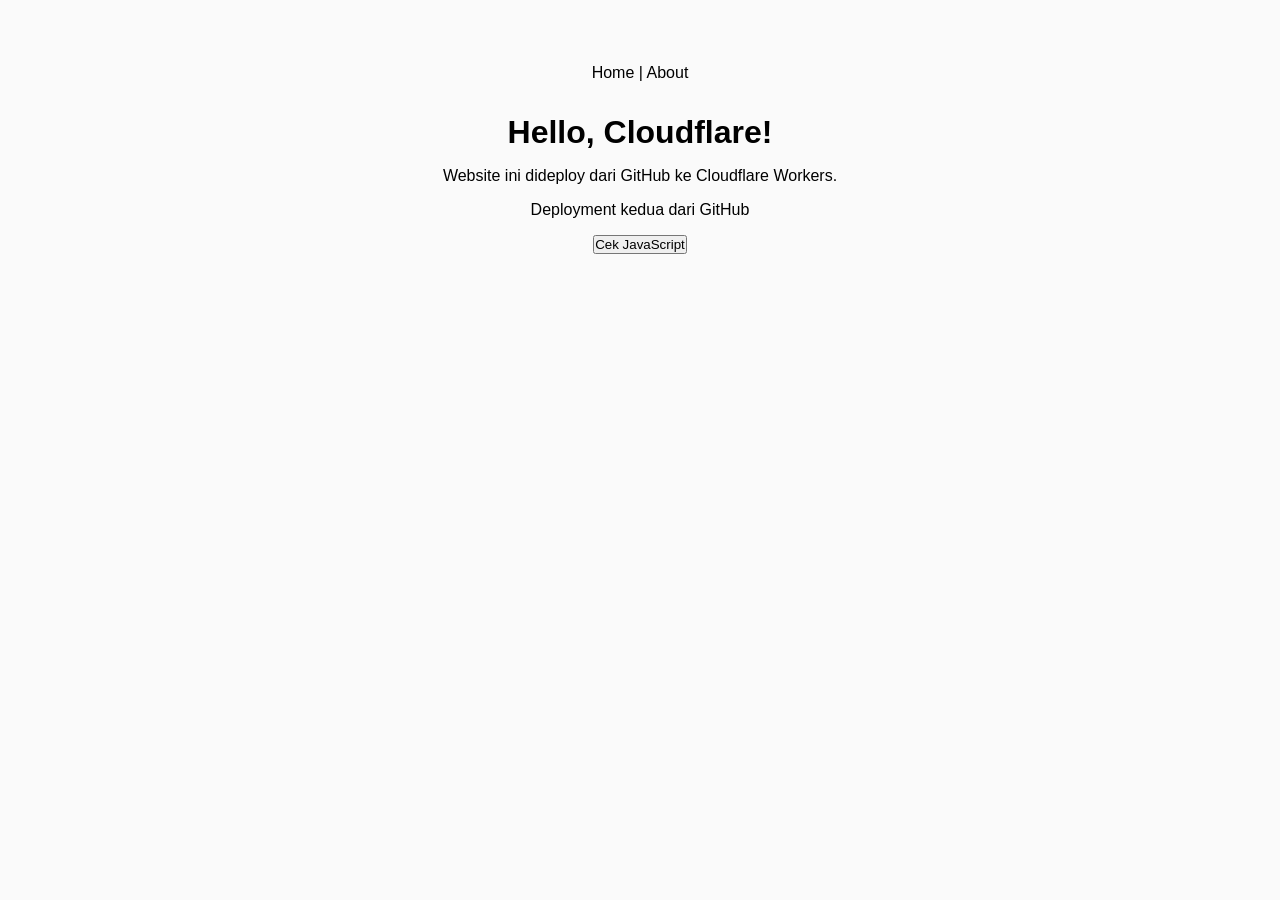
<file: public/index.html>
<!doctype html>
<html lang="id">
    <head>
        <meta charset="UTF-8" />
        <meta name="viewport" content="width=device-width, initial-scale=1.0" />
        <title>PaaS Static Deployment</title>
        <link rel="icon" href="images/favicon.png">
        <link rel="stylesheet" href="style.css" />
    </head>
    <body>
        <nav>
            <a href="index.html">Home</a> | 
            <a href="about.html">About</a>
        </nav>
        <main>
            <h1>Hello, Cloudflare!</h1>
            <p>Website ini dideploy dari GitHub ke Cloudflare Workers.</p>
            <p>Deployment kedua dari GitHub</p>
            <button id="cek">Cek JavaScript</button>
            <p id="hasil"></p>
        </main>

        <script src="script.js"></script>
    </body>
</html>
</file>
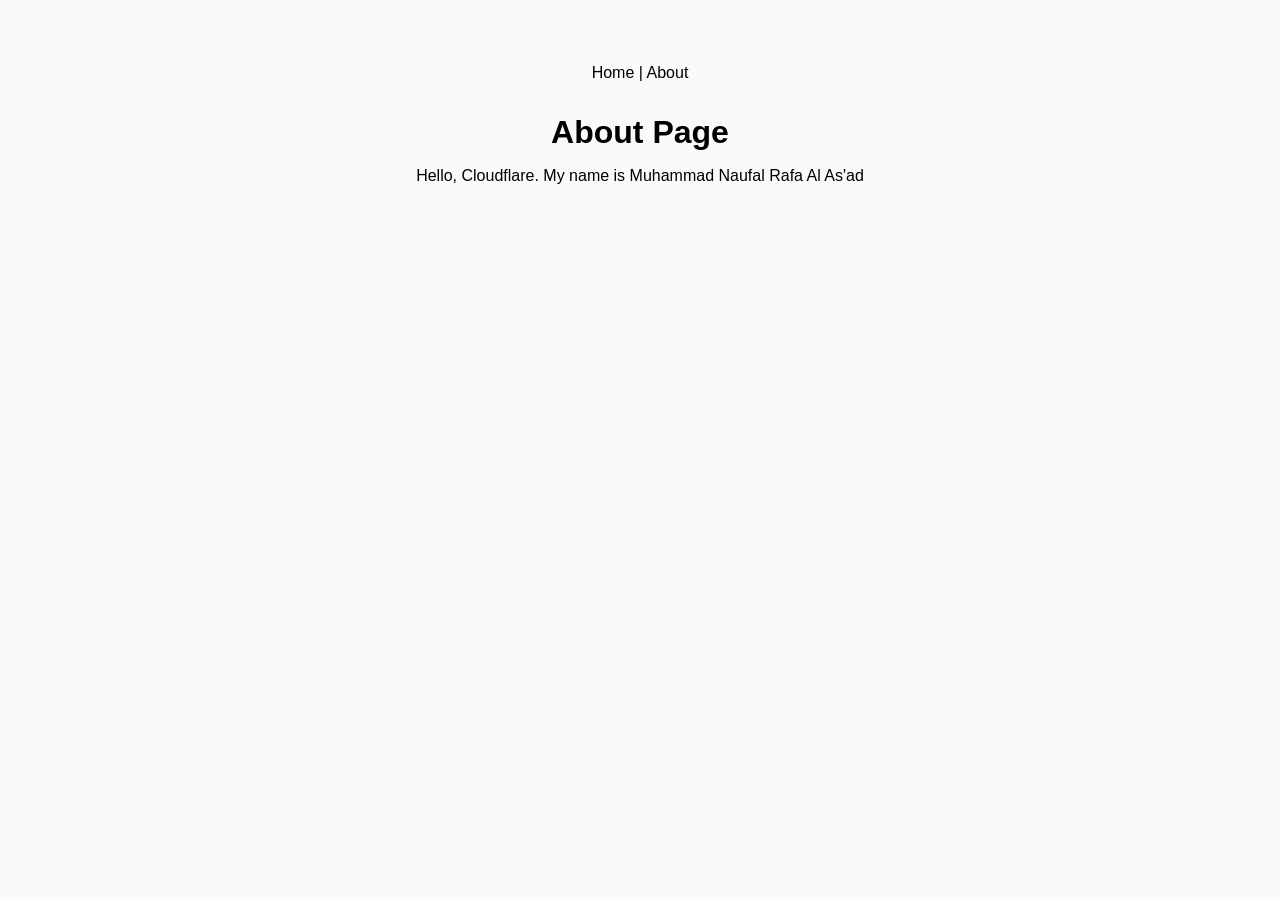
<file: public/about.html>
<!doctype html>
<html lang="id">
    <head>
        <meta charset="UTF-8" />
        <meta name="viewport" content="width=device-width, initial-scale=1.0" />
        <title>About - PaaS Static Deployment</title>
        <link rel="icon" href="images/favicon.png">
        <link rel="stylesheet" href="style.css" />
    </head>
    <body>
        <nav>
            <a href="index.html">Home</a> | 
            <a href="about.html">About</a>
        </nav>
        <main>
            <h1>About Page</h1>
            <p>Hello, Cloudflare. My name is Muhammad Naufal Rafa Al As'ad</p>
        </main>

        <script src="script.js"></script>
    </body>
</html>
</file>
<file: public/style.css>
* {
    font-family: 'Arial';
    padding: 0;
    margin: 0;
    box-sizing: border-box;
}

body {
    background-color: #fafafa;
    display: flex;
    flex-direction: column;
    padding-top: 4rem;
    height: 100dvh;
    text-align: center;
}

nav {
    margin-bottom: 2rem;
}

nav a:active {
    color:red;
}

nav a:hover {
    text-decoration: underline;
}

nav a {
    color: black;
    text-decoration: none;
}

main p {
    margin: 1rem 0;
}
</file>
